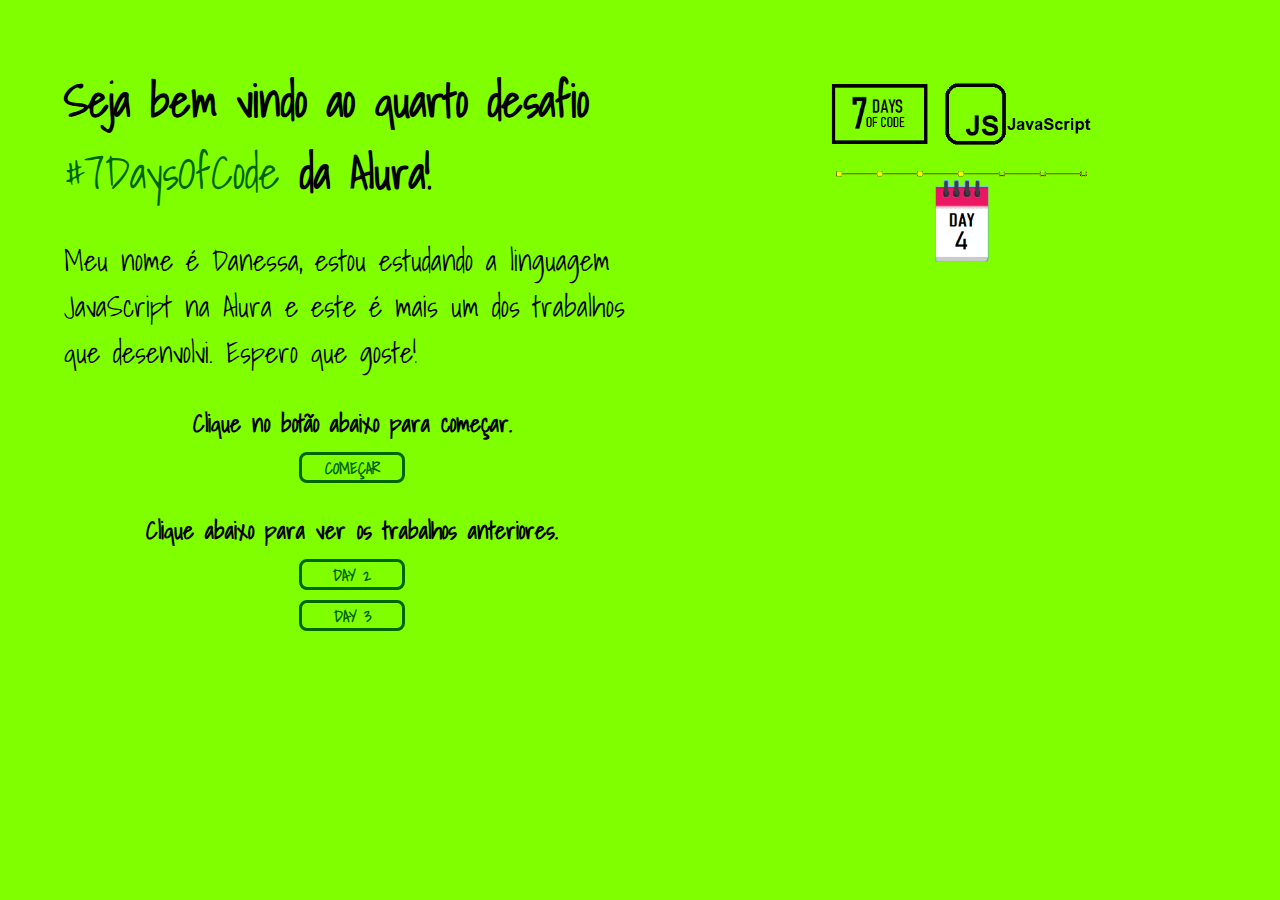
<file: index.html>
<!DOCTYPE html>
<html lang="pt-br">
<head>
    <meta charset="UTF-8">
    <meta name="viewport" content="width=device-width, initial-scale=1.0">
    <title>7DaysOfCode-Day4</title>
</head>
<body>
    <main class="conteudo">
        <section class="titulo__texto">
            <h1 class="titulo">Seja bem vindo ao quarto desafio <strong class="titulo__destaque">#7DaysOfCode</strong> da Alura!</h1>
            <p class="texto">Meu nome é Danessa, estou estudando a linguagem JavaScript na Alura e este é mais um dos trabalhos que desenvolvi. Espero que goste!</p>
            <div class="link">
                <h2 class="link__texto">Clique no botão abaixo para começar.</h2>
                <a class="link__botao" href="research.html">COMEÇAR</a>
            </div>
            <div class="link">
                <h3 class="link__texto">Clique abaixo para ver os trabalhos anteriores.</h3>
                <a class="link__botao" href="https://7-days-of-code-day2.vercel.app/">DAY 2</a>
                <a class="link__botao" href="https://7-days-of-code-day3.vercel.app/">DAY 3</a>
            </div>
        </section>
        <img class="imagem" src="./assets/imagem.png">
        <link rel="stylesheet" href="./styles/style.css">
    </main>
</body>
</html>
</file>
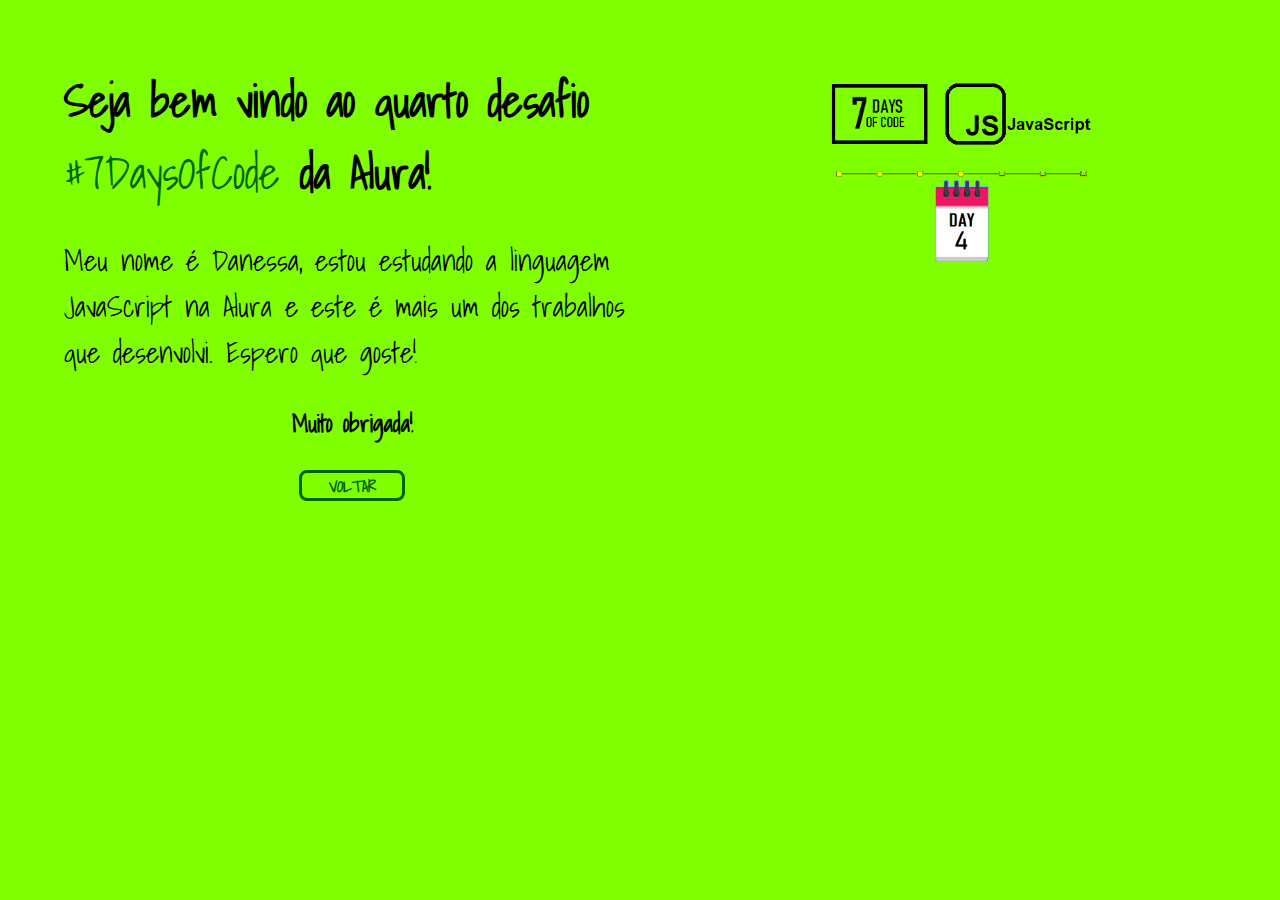
<file: research.html>
<!DOCTYPE html>
<html lang="pt-br">
<head>
    <meta charset="UTF-8">
    <meta name="viewport" content="width=device-width, initial-scale=1.0">
    <title>7DaysOfCode-Day4</title>
</head>
<body> 
    <main class="conteudo">
        <section class="titulo__texto">
            <h1 class="titulo">Seja bem vindo ao quarto desafio <strong class="titulo__destaque">#7DaysOfCode</strong> da Alura!</h1>
            <p class="texto">Meu nome é Danessa, estou estudando a linguagem JavaScript na Alura e este é mais um dos trabalhos que desenvolvi. Espero que goste!</p>
            <div class="link">
                <h2 class="link__texto">Muito obrigada!</h2>
            </div>
            <div class="link">
               <a class="link__botao" href="index.html">VOLTAR</a>
            </div>
        </section>
        <img class="imagem" src="./assets/imagem.png">
        <link rel="stylesheet" href="./styles/style.css">
        <script src="./main.js"></script>
    </main>
</body>
</html>
</file>
<file: styles/style.css>
@import url('https://fonts.googleapis.com/css2?family=Shadows+Into+Light&display=swap');

:root {
    --cor-fundo: #7FFF00;
    --cor-destaques: #006400;
}

* {
    margin: 0;
    padding: 0;
}

body {
    box-sizing: border-box;
    background-color: var(--cor-fundo);
}

.conteudo {
    font-family: 'Shadows Into Light', sans-serif;
    display: flex;
}

.titulo__texto {
    padding: 5% 10% 0% 5%;
    width: 50%;
}

.titulo {
    font-size: 2.8rem;
}

.titulo__destaque {
    color: var(--cor-destaques);
    font-weight: 500;
}

.texto {
    padding-top: 5%;
    font-size: 1.8rem;
}

.link {
    display: flex;
    flex-direction: column;
    align-items: center;
    justify-content: space-between;
    padding-top: 5%;
    gap: 10px;
}

.link__texto {
    font-size: 1.5rem;
}
.link__botao {
    display: flex;
    justify-content: center;
    color:var(--cor-destaques);
    border: 3px solid var(--cor-destaques);
    border-radius: 8px;
    text-align: center;
    text-decoration: none;
    height: 25px;
    width: 100px;
    font-weight: bold;
}

.link__botao:hover {
    background-color: var(--cor-destaques);
    color:var(--cor-fundo);
}

.imagem {
    width: 30%;
    height: fit-content;
    padding: 5% 10% 0% 0%;
}

@media (max-width: 1200px) {
    .conteudo {
        flex-direction: column-reverse;
        padding: 12% 5%;
    }

    .titulo__texto {
        width: auto;
        gap: 25px;
    }

    .link {
        gap: 15px;
        padding-top: 1rem;
    }

    .imagem {
        width: auto;
    }
}
</file>
